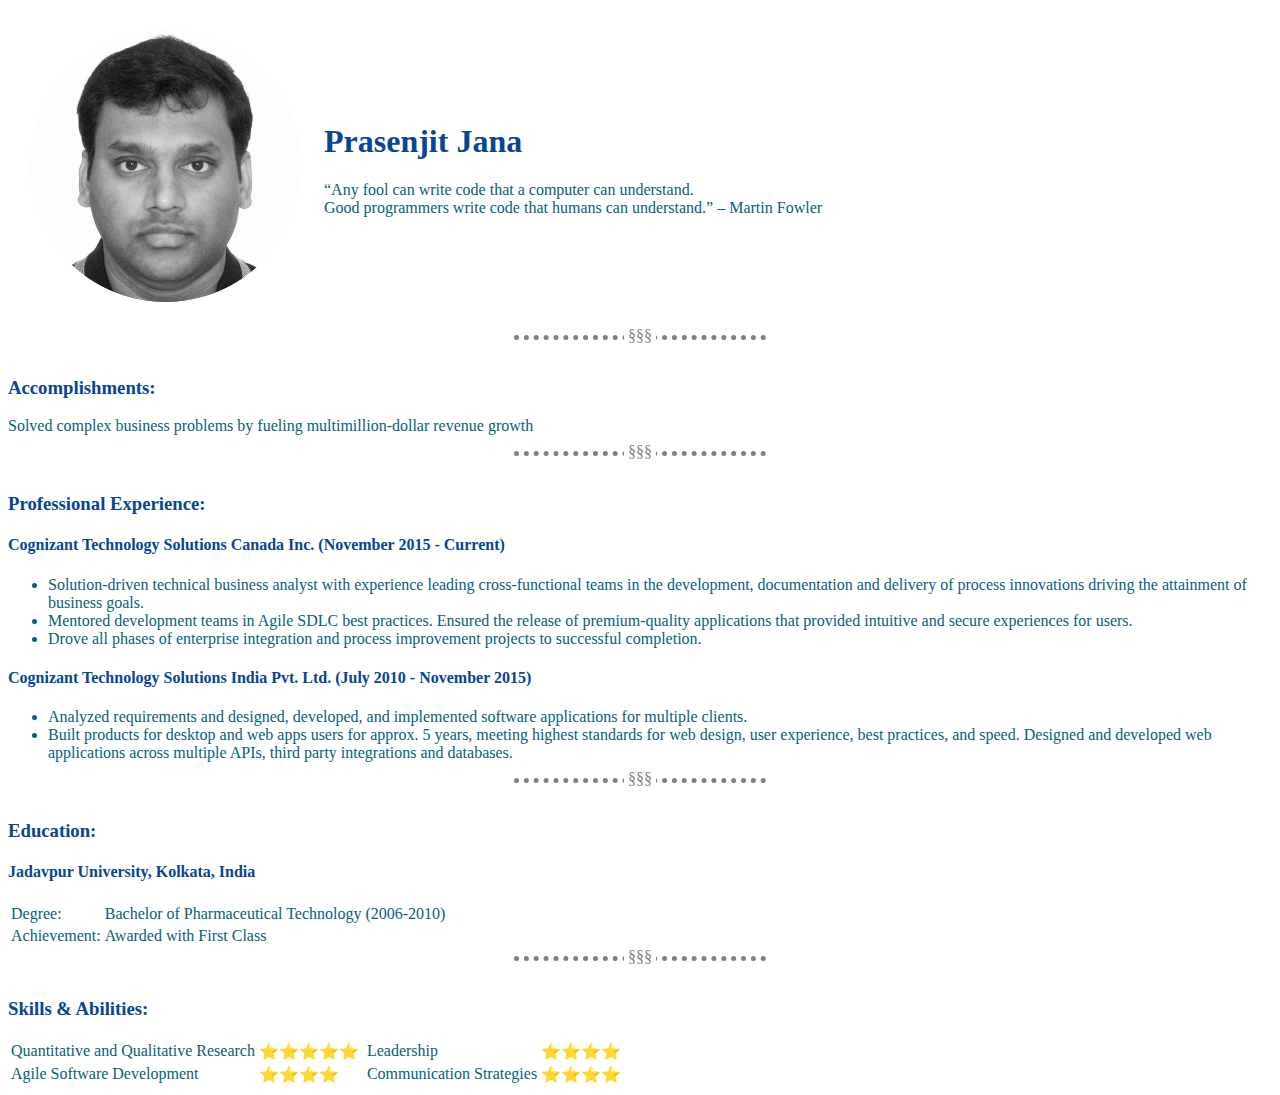
<file: index.html>
<!DOCTYPE html>
<html lang="en" dir="ltr">

<head>
  <meta charset="utf-8">
  <title>Prasenjit-Resume</title>
  <link rel="stylesheet" href="css/style.css">
</head>

<body>
  <!--<hr size="3" noshade>-->
  <table cellspacing="20">
    <tr>
      <td><img src="images/Prasenjit.png" alt="Prasenjit's profile picture"></td>
      <td>
        <h1>Prasenjit Jana</h1>
        <p>“Any fool can write code that a computer can understand. <br />
          Good programmers write code that humans can understand.” – Martin Fowler</p>
      </td>
    </tr>
  </table>
  <hr>
  <h3>Accomplishments:</h3>
  <p>Solved complex business problems by fueling multimillion-dollar revenue growth</p>
  <hr>

  <h3>Professional Experience:</h3>
  <h4>Cognizant Technology Solutions Canada Inc. (November 2015 - Current)</h4>
  <ul>
    <li>Solution-driven technical business analyst with experience leading cross-functional teams in the development,
      documentation and delivery of process innovations driving the attainment of business goals.</li>
    <li>Mentored development teams in Agile SDLC best practices. Ensured the release of premium-quality applications
      that provided intuitive and secure experiences for users.</li>
    <li>Drove all phases of enterprise integration and process improvement projects to successful completion.</li>
  </ul>

  <h4>Cognizant Technology Solutions India Pvt. Ltd. (July 2010 - November 2015)</h4>
  <ul>
    <li>Analyzed requirements and designed, developed, and implemented software applications for multiple clients.</li>
    <li>Built products for desktop and web apps users for approx. 5 years, meeting highest standards for web design,
      user experience, best practices, and speed. Designed and developed web applications across multiple APIs,
      third party integrations and databases. </li>
  </ul>
  <hr>
  <h3>Education:</h3>
  <h4>Jadavpur University, Kolkata, India</h4>
  <table>
    <tr>
      <td>Degree:</td>
      <td>Bachelor of Pharmaceutical Technology (2006-2010)</td>
    </tr>
    <tr>
      <td>Achievement:</td>
      <td>Awarded with First Class</td>
    </tr>
  </table>
  <hr>
  <h3>Skills & Abilities:</h3>
  <table>
    <tr>
      <td>Quantitative and Qualitative Research</td>
      <td>⭐⭐⭐⭐⭐</td>
      <td></td>
      <td>Leadership</td>
      <td>⭐⭐⭐⭐</td>
    <tr>
      <td>Agile Software Development</td>
      <td>⭐⭐⭐⭐</td>
      <td></td>
      <td>Communication Strategies</td>
      <td>⭐⭐⭐⭐</td>
    </tr>
  </table>
</body>


</html>
</file>
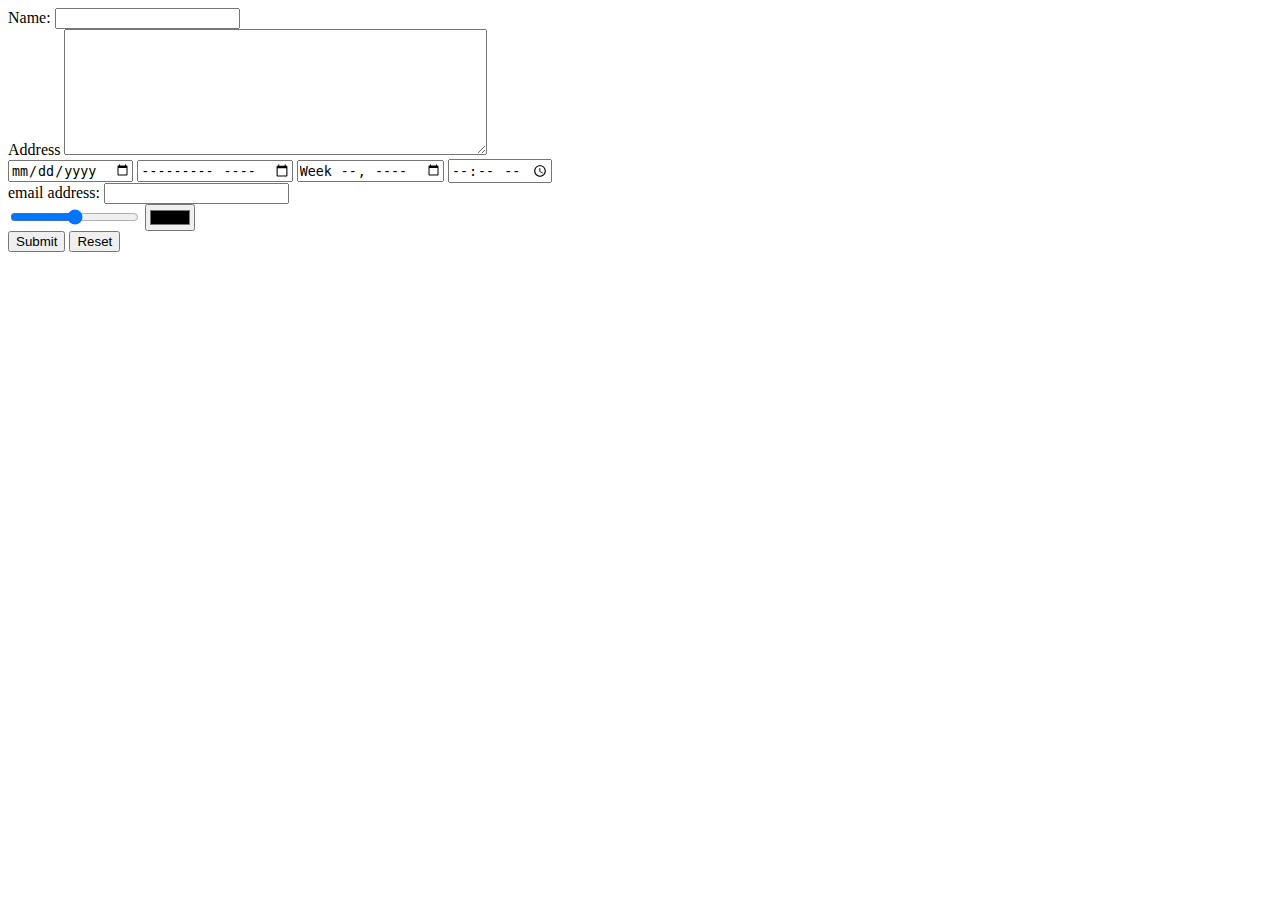
<file: contact-me.html>
<!DOCTYPE html>
<html lang="en" dir="ltr">
  <head>
    <meta charset="utf-8">
    <title>Conatcts</title>
  </head>
  <body>
    <form action="mailto:joe@example.com" method="post" enctype="text/plain">
      <label>Name:</label>
      <input type="text" name="name" value=""><br>
      <label>Address</label>
      <textarea name="address" rows="8" cols="50"></textarea><br>
      <input type="date" name="date" value="">
      <input type="month" name="month" value="">
      <input type="week" name="week" value="">
      <input type="time" name="time" value=""><br>
      <label>email address:</label>
      <input type="email" name="email" value=""><br>
      <input type="range" name="range" value="">
      <input type="color" name="color" value="">
      <!-- <input type="search" name="" value=""> -->
      <br>
      <input type="submit" name="" value="Submit">
      <input type="reset" name="" value="Reset">
    </form>

  </body>
</html>
</file>
<file: css/style.css>
body {
  background-color: white;
}

h1, h3, h4{
  color: #084594;
}

p, li, td{
  color: #085E7D;
}

hr{
  border: none;
  border-top: dotted;
  border-color: grey;
  border-width: 5px;
  /* height: 5px; */
  width: 20%;
  text-align: center;
  overflow: visible;
}

/* hr {
  border: none;
  border-top: 3px double #333;
  color: #333;
  overflow: visible;
  text-align: center;
  width: 20%;
  height: 5px;
} */

hr:after {
  background: #fff;
  content: '§§§';
  padding: 0 4px;
  position: relative;
  top: -13px;
}
</file>
